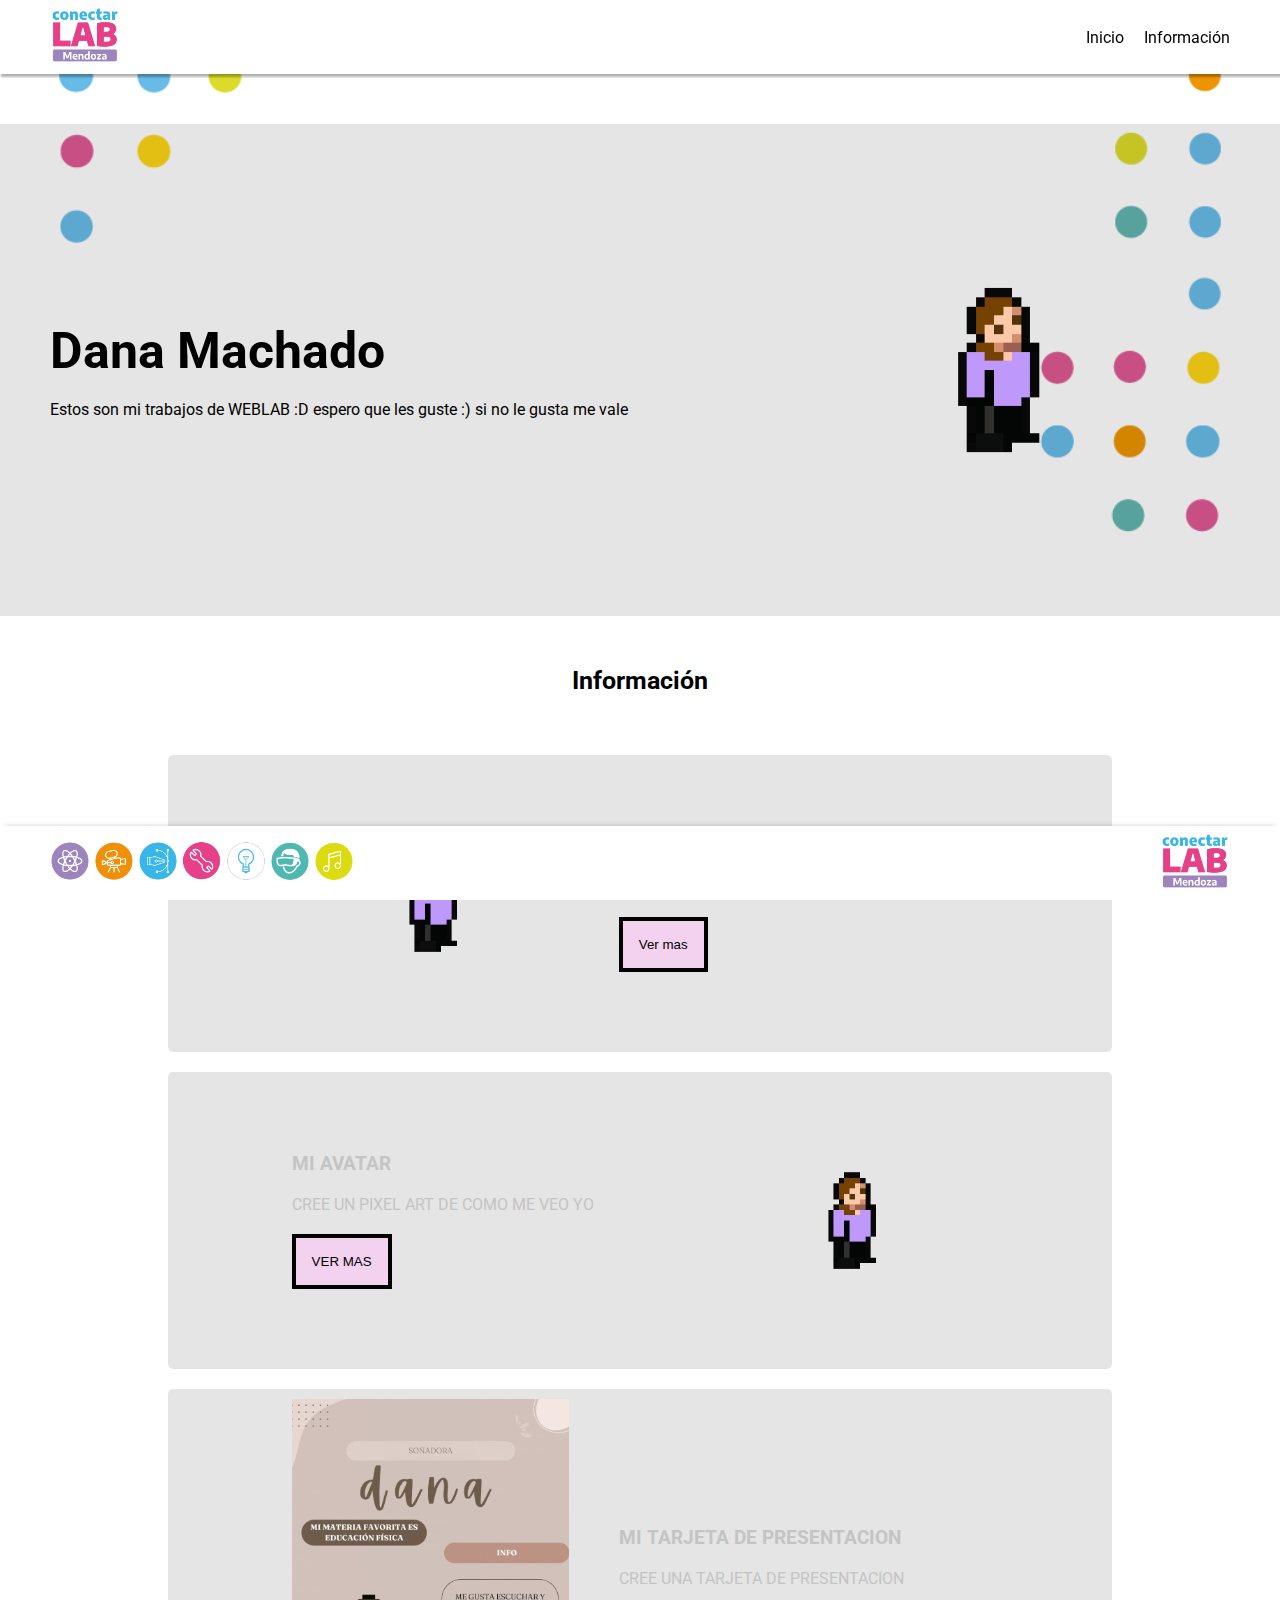
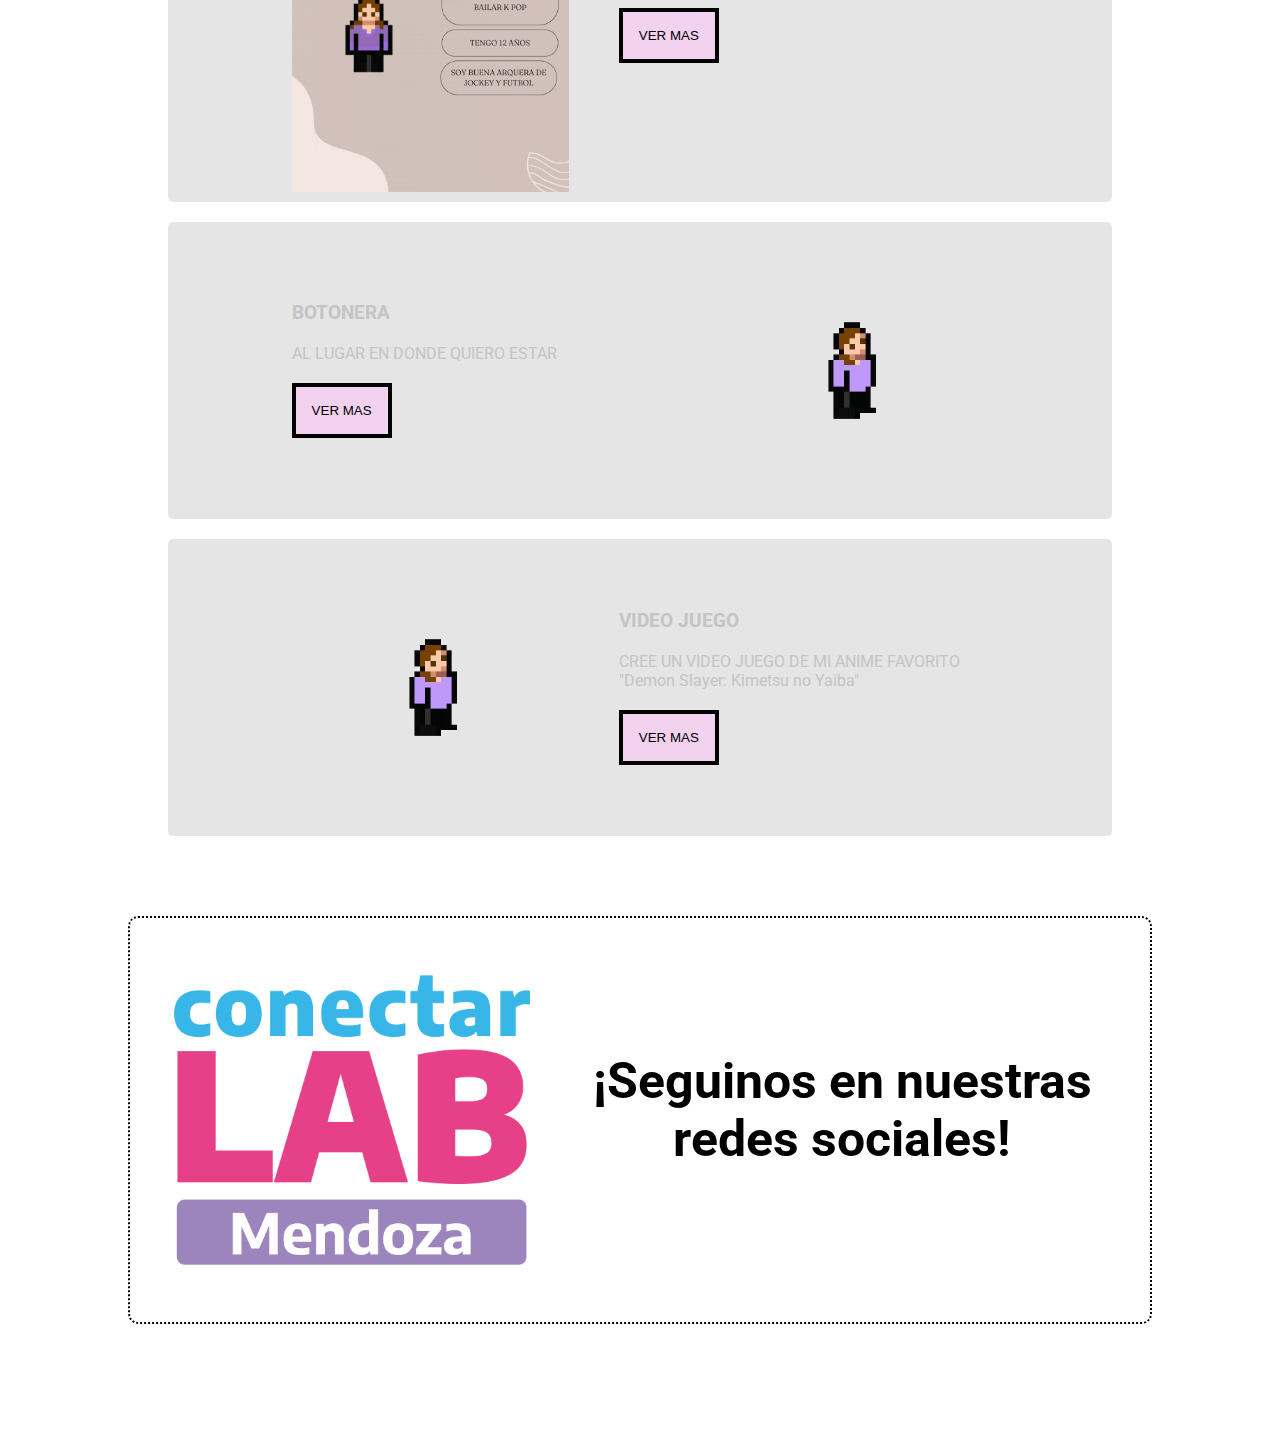
<file: index.html>
<!DOCTYPE html>
<html lang="en">

<head>
  <meta charset="UTF-8" />
  <meta http-equiv="X-UA-Compatible" content="IE=edge" />
  <meta name="viewport" content="width=device-width, initial-scale=1.0" />

  <link rel="preconnect" href="https://fonts.googleapis.com">
  <link rel="preconnect" href="https://fonts.gstatic.com" crossorigin>
  <link href="https://fonts.googleapis.com/css2?family=Roboto:wght@100;400;700&display=swap" rel="stylesheet">
  <link rel="stylesheet" href="https://cdnjs.cloudflare.com/ajax/libs/font-awesome/6.2.1/css/all.min.css" integrity="sha512-MV7K8+y+gLIBoVD59lQIYicR65iaqukzvf/nwasF0nqhPay5w/9lJmVM2hMDcnK1OnMGCdVK+iQrJ7lzPJQd1w==" crossorigin="anonymous" referrerpolicy="no-referrer" />
  <link rel="shortcut icon" href="./logosConectar/logoConectarLabCeleste.png">
  <link rel="stylesheet" href="./Estilos/globales.css">
  <title>Dana</title>
</head>

<body>
  <header></header>
  <main>

    <section class="banner">
      <div class="banner-description">
        <h1>
          Dana Machado
        </h1>
        <p>
         Estos son mi trabajos de WEBLAB :D espero que les guste :) si no le gusta me vale 
        </p>
      </div>
      <img src="./dani500.gif"  />
    </section>


    <h2 id="info" class="section-title">Información</h2>
    <section class="information">
      
      <article class="info-card">
        <img src="./imagenes/dani500.gif"   />
        <div>
          <h3>
            Mi página personal :D
          </h3>
          <p>
            Aca mi pagina web personal:3
          </p>
          <a href="./web/index.html">
            <button>Ver mas</button>
          </a>
        </div>
      </article>
      <article class="info-card reverse-flexrow">
        <img src="./imagenes/dani500.gif"   />
        <div>
          <h3>
            MI AVATAR
          </h3>
          <p>
            CREE UN PIXEL ART DE COMO ME VEO YO
          </p>
          <a href="./imagenes/dani500.gif">
            <button>VER MAS</button>
          </a>
        </div>
      </article>
      <article class="info-card">
        <img src="./imagenes/tarjeta.gif"   />
        <div>
          <h3>
            MI TARJETA DE PRESENTACION
          </h3>
          <p>
          CREE UNA TARJETA DE PRESENTACION
          </p>
          <a href="./imagenes/tarjeta.gif">
            <button>VER MAS</button>
          </a>
        </div>
      </article>
      <article class="info-card reverse-flexrow">
        <img src="./imagenes/dani500.gif"   />
        <div>
          <h3>
            BOTONERA
          </h3>
          <p>
            AL LUGAR EN DONDE QUIERO ESTAR
          </p>
          <a href="./boton/index.html">
            <button>VER MAS</button>
          </a>
        </div>
      </article>
      <article class="info-card">
        <img src="./imagenes/dani500.gif"   />
        <div>
          <h3>
            VIDEO JUEGO
          </h3>
          <p>
            CREE UN VIDEO JUEGO DE MI ANIME FAVORITO "Demon Slayer: Kimetsu no Yaiba"
          </p>
          <a href="./mi juego nezuko/index.html">
            <button>VER MAS</button>
          </a>
        </div>
      </article>
    </section>

    <section class="contacto"></section>
  </main>
  <footer></footer>
</body>
<script src="./Funciones/app.js"></script>
</html>
</file>
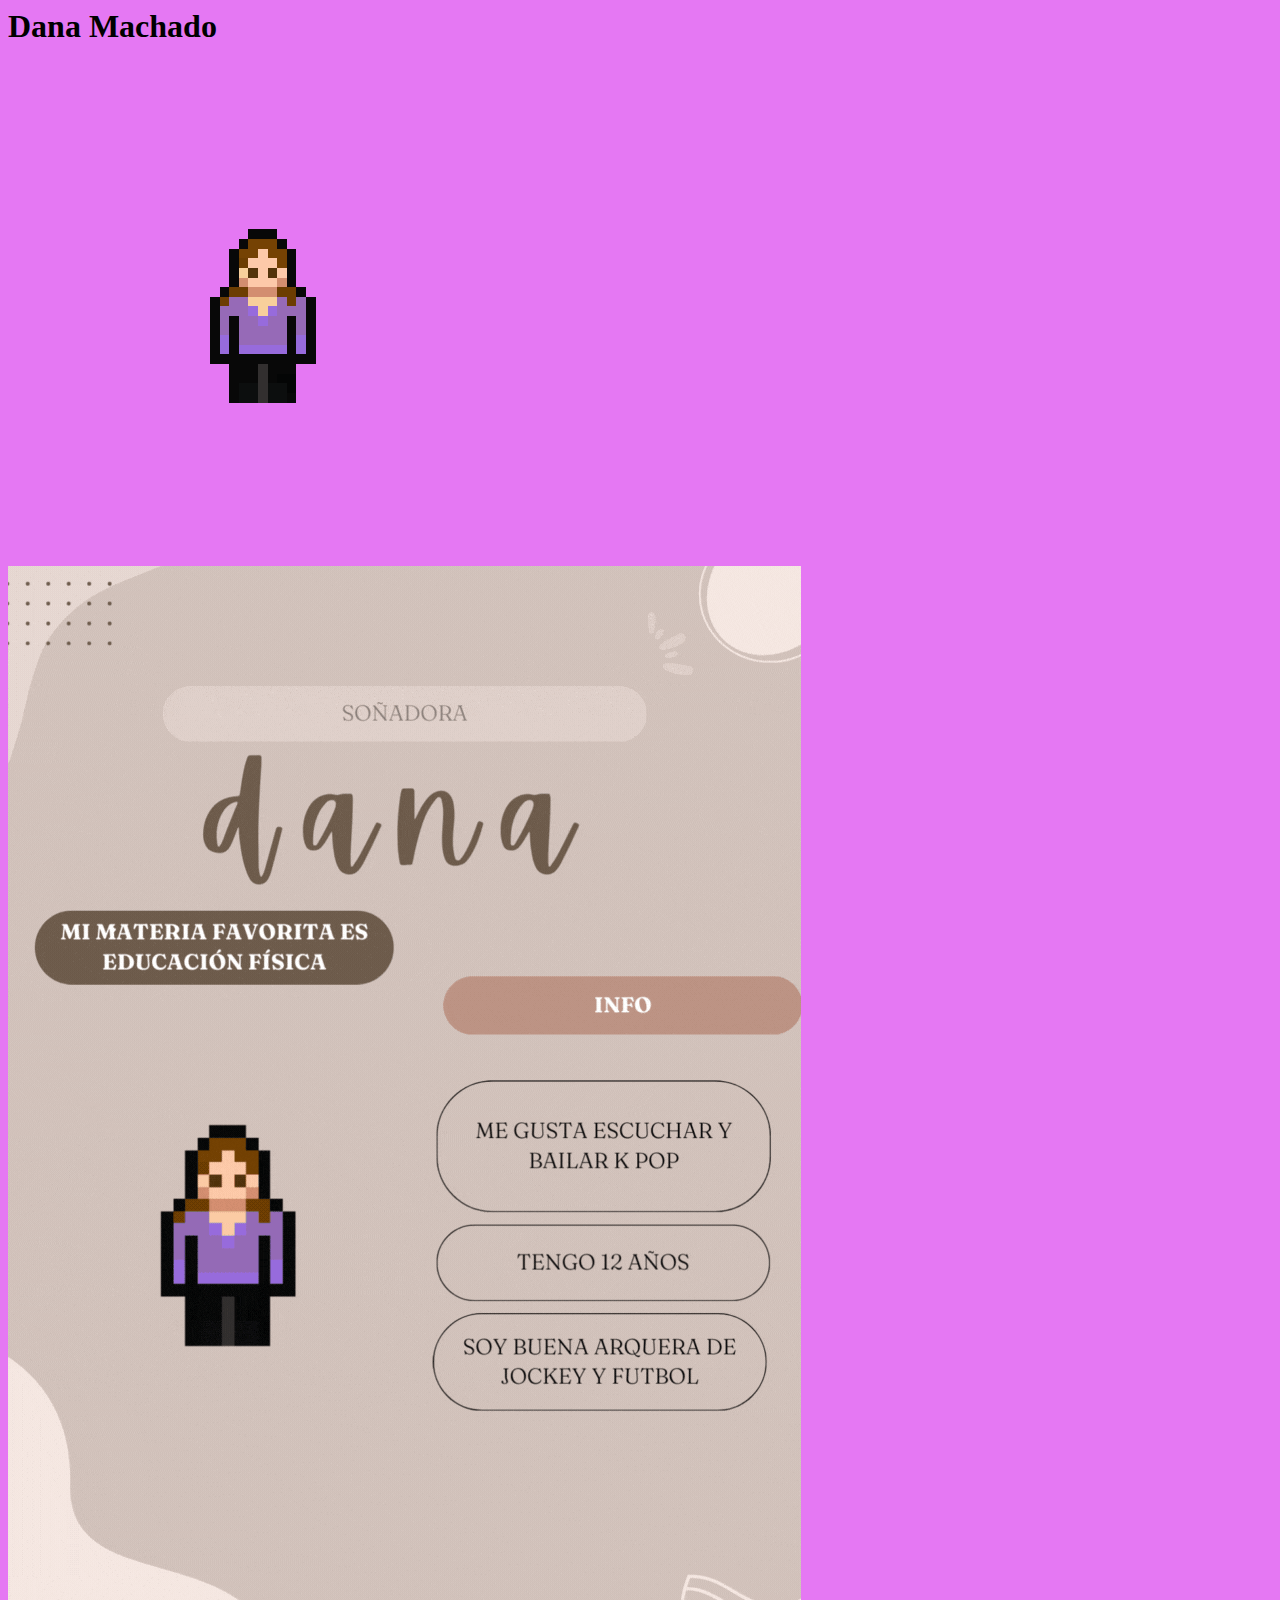
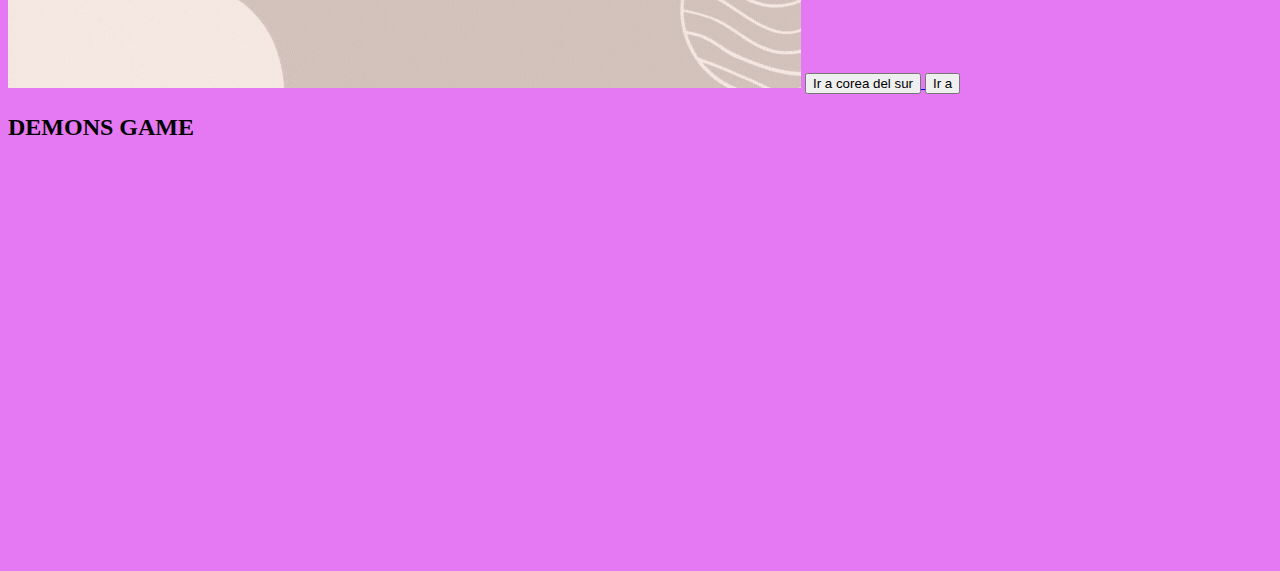
<file: web/index.html>
<title>DANAA</title>
<link rel="stylesheet" href="./style.css">
<body>
    <h1>Dana Machado</h1>
    <img class="bounce" src="../imagenes/dani500.gif" alt="">
    <br>
    <img class="bounce" src="../imagenes/tarjeta.gif" alt="">

    <a href="https://fotos.perfil.com/2022/04/25/trim/1040/780/corea-del-sur-20220425-1346879.jpg">
        <button>Ir a corea del sur</button>
    </a>
    <a href="">
        <button>Ir a </button>
    </a>

    <h2>DEMONS GAME</h2>
    <iframe src="https://scratch.mit.edu/projects/922050265/embed" allowtransparency="true" width="485" height="402" frameborder="0" scrolling="no" allowfullscreen></iframe>
</body>
<header></header>
<main>
</file>
<file: Estilos/globales.css>
@import url("./encabezado.css");
@import url("./banner.css");
@import url("./fotos-carrusel.css");
@import url("./carrusel.css");
@import url("./informacion.css");
@import url("./pie-de-pagina.css");
@import url("./contacto.css");

/* Estilos Globales*/
* {
    box-sizing: border-box;
    margin: 0;
    padding: 0;
}

body {
    font-family: 'Roboto', sans-serif;
    background-image: url("../logosConectar/fondoConectarLab.png");
    background-size: 100vw;
    background-attachment: fixed;
}


ul {
    list-style: none;
}

a {
    color: unset;
    cursor: pointer;
    text-decoration: none;
}

section {
    padding: 10px 50px;
}

h1{
    font-size: 50px;
    font-weight: 700;
}

h2{
    font-size: 25px;
}

/* Estilos utiles */

.section-title {
    text-align: center;
}

.reverse-flexrow {
    flex-direction: row-reverse;
}


@media (max-width: 700px) { 
    body{
        text-align: center;
        background-size: cover;
    }

    h1{
        font-size: 2em;
    }
    section{
        padding: 5px 10px;
    }
}

button{
background-color: rgb(243, 210, 239);
border: 4px rgb(0, 0, 0) solid;
padding: 16px;

}
</file>
<file: web/style.css>
body {
    background-color: rgb(229, 120, 243);

}

.bounce {
    animation-name: bounce;
    animation-duration: 1s;
    animation-iteration-count: infinite;
  }
  
  @keyframes bounce {
      0% {transform: translateY(0);}
      50% {transform: translateY(-10px);}
      100% {transform: translateY(0);}
  }
</file>
